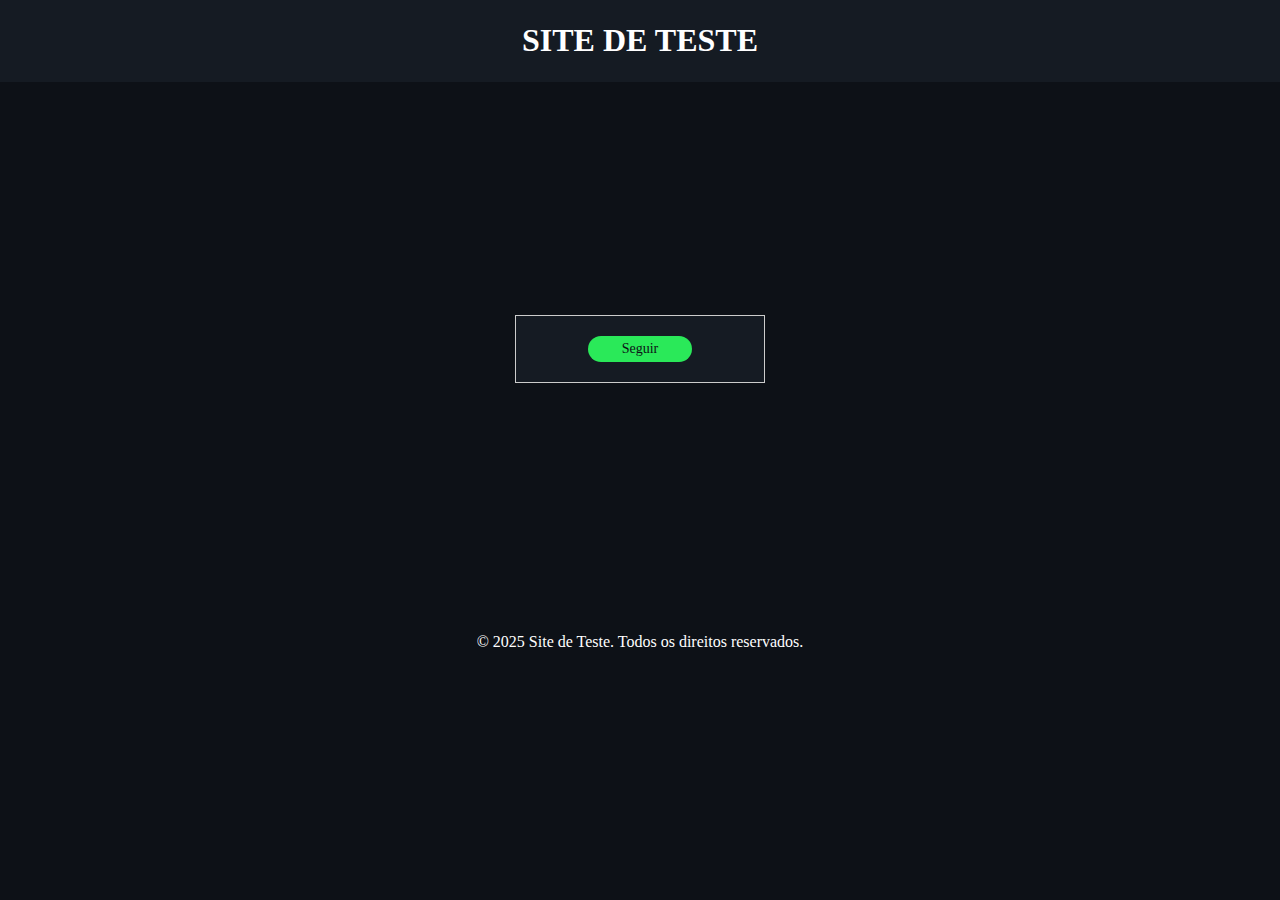
<file: P1 - Práticas HTML & CSS/P1/index.html>
<!DOCTYPE html>
<html lang="pt-br">
<head>
    <meta charset="UTF-8">
    <meta name="viewport" content="width=device-width, initial-scale=1.0">
    <meta name="description" content="Descrição do Site">
    <meta name="keywords" content="HTML, CSS">
    <meta name="author" content="Lucas Gabriel">
    <link rel="stylesheet" href="style.css">
    <title>Prática N1</title>
</head>
<body>
    <header>
        <div class="div-escopo">
            <h1>SITE DE TESTE</h1>
        </div>
    </header>
    <main>
        <section>
            <fieldset>
                <a href="login.html" class="btn">Seguir</a>
            </fieldset>
        </section>
    </main>
    <footer>
        <p>&copy; 2025 Site de Teste. Todos os direitos reservados.</p>
    </footer>
</body>
</html>
</file>
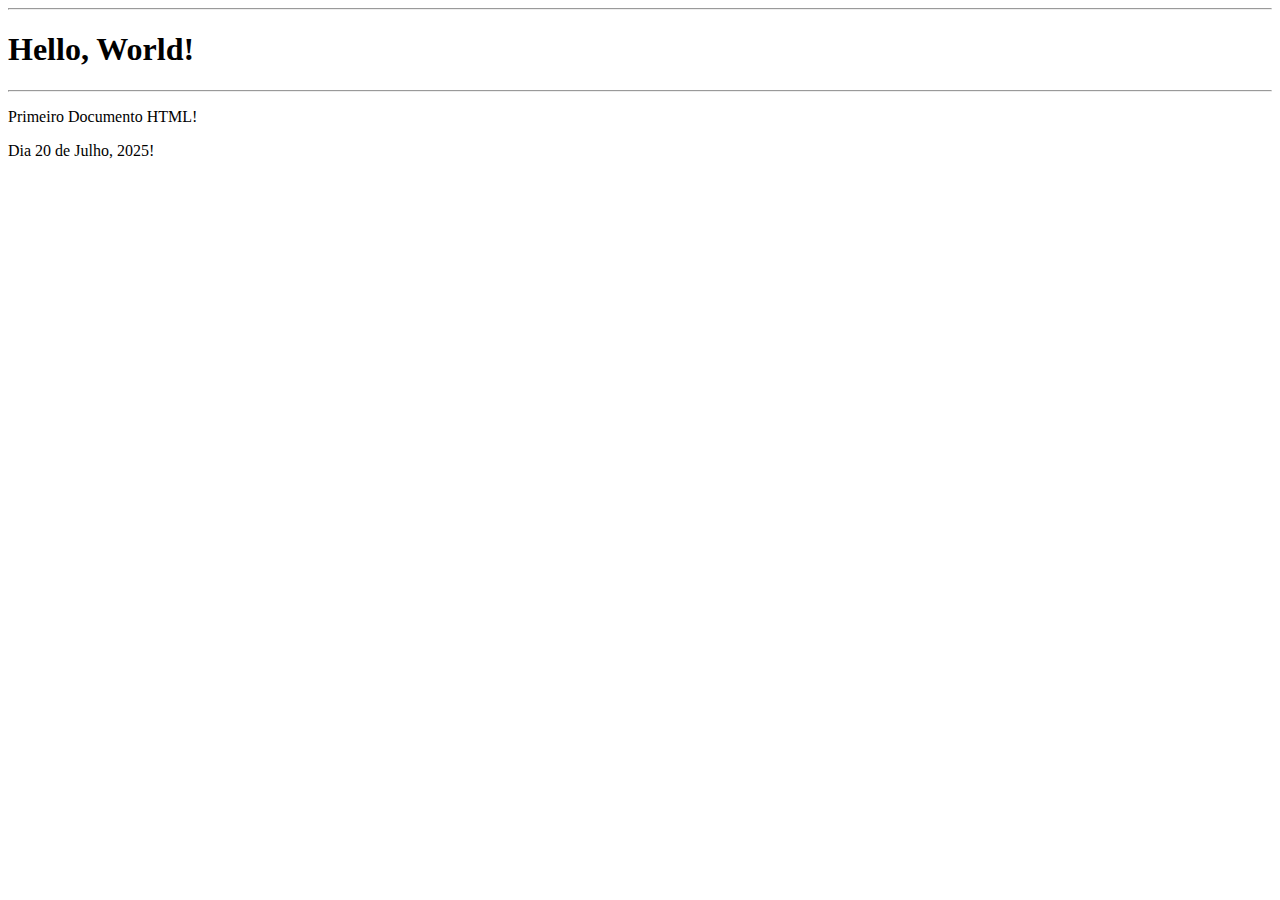
<file: P1 - Práticas HTML/P1/index.html>
<!DOCTYPE html>
<html lang="pt-br">
<head>
    <meta charset="UTF-8">
    <meta name="viewport" content="width=device-width, initial-scale=1.0">
    <title>Prática N1</title>
</head>
<body>
    <hr>
    <h1>Hello, World!</h1>
    <hr>
    <p>Primeiro Documento HTML!</p>
    <p>Dia 20 de Julho, 2025!</p>
</body>
</html>
</file>
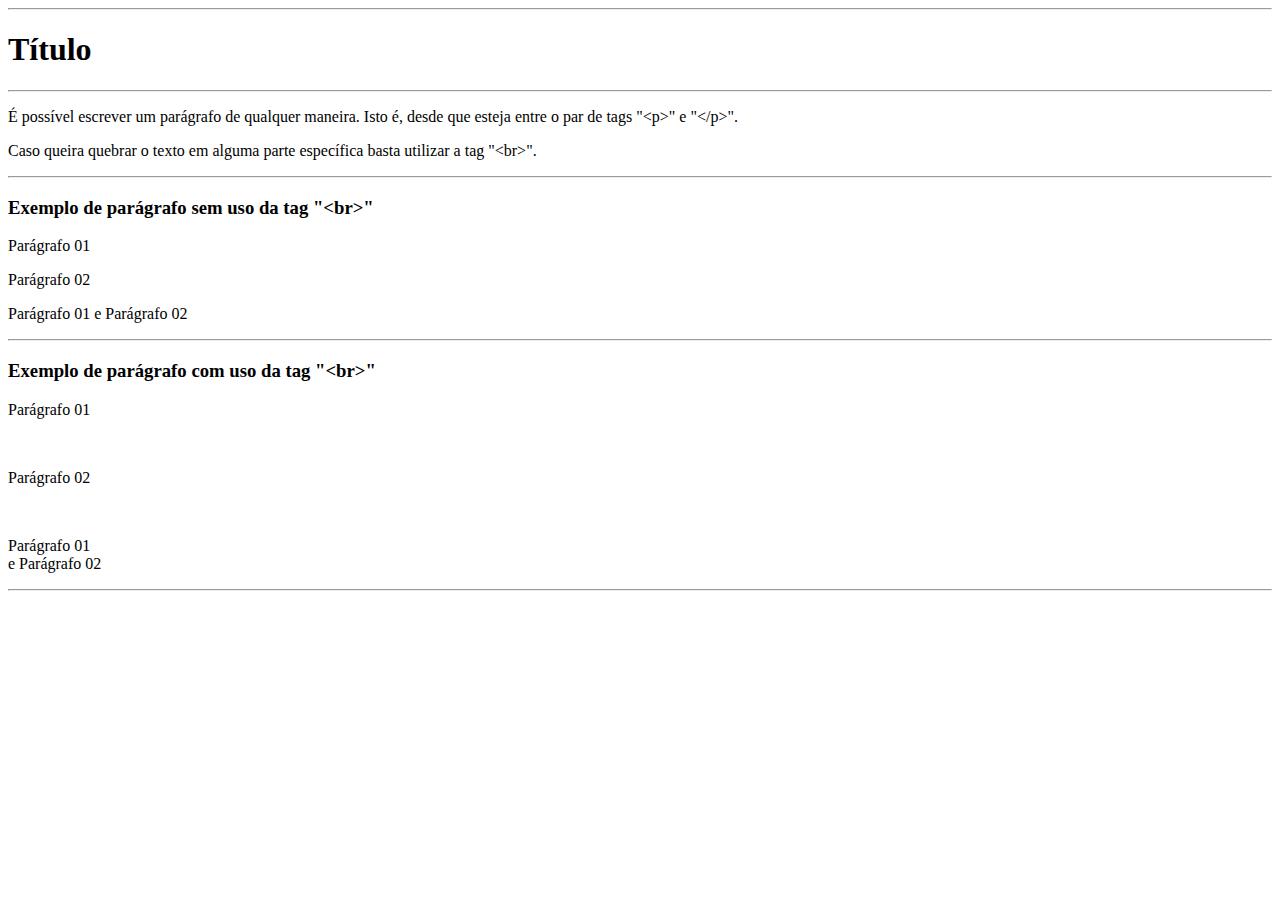
<file: P1 - Práticas HTML/P2/index.html>
<!DOCTYPE html>
<html lang="pt-br">
<head>
    <meta charset="UTF-8">
    <meta name="viewport" content="width=device-width, initial-scale=1.0">
    <title>Prática N2</title>
</head>
<body>
    <hr>
    <h1>Título</h1>
    <hr>
    <p>
        É possível escrever um parágrafo de qualquer maneira. Isto é, desde que esteja entre o par de tags "&lt;p&gt;" e "&lt;/p&gt;".
    </p>
    <p>
        Caso queira quebrar o texto em alguma parte específica
        basta utilizar a tag "&lt;br&gt;".
    </p>
    <hr>
    <h3>Exemplo de parágrafo sem uso da tag "&lt;br&gt;"</h3>
    <p>
        Parágrafo 01
    </p>
    <p>
        Parágrafo 02
    </p>
    <p>
        Parágrafo 01 e Parágrafo 02
    </p>
    <hr>
    <h3>Exemplo de parágrafo com uso da tag "&lt;br&gt;"</h3>
    <p>
        Parágrafo 01
    </p>
    <br>
    <p>
        Parágrafo 02
    </p>
    <br>
    <p>
        Parágrafo 01 <br>e Parágrafo 02
    </p>
    <hr>
</body>
</html>
</file>
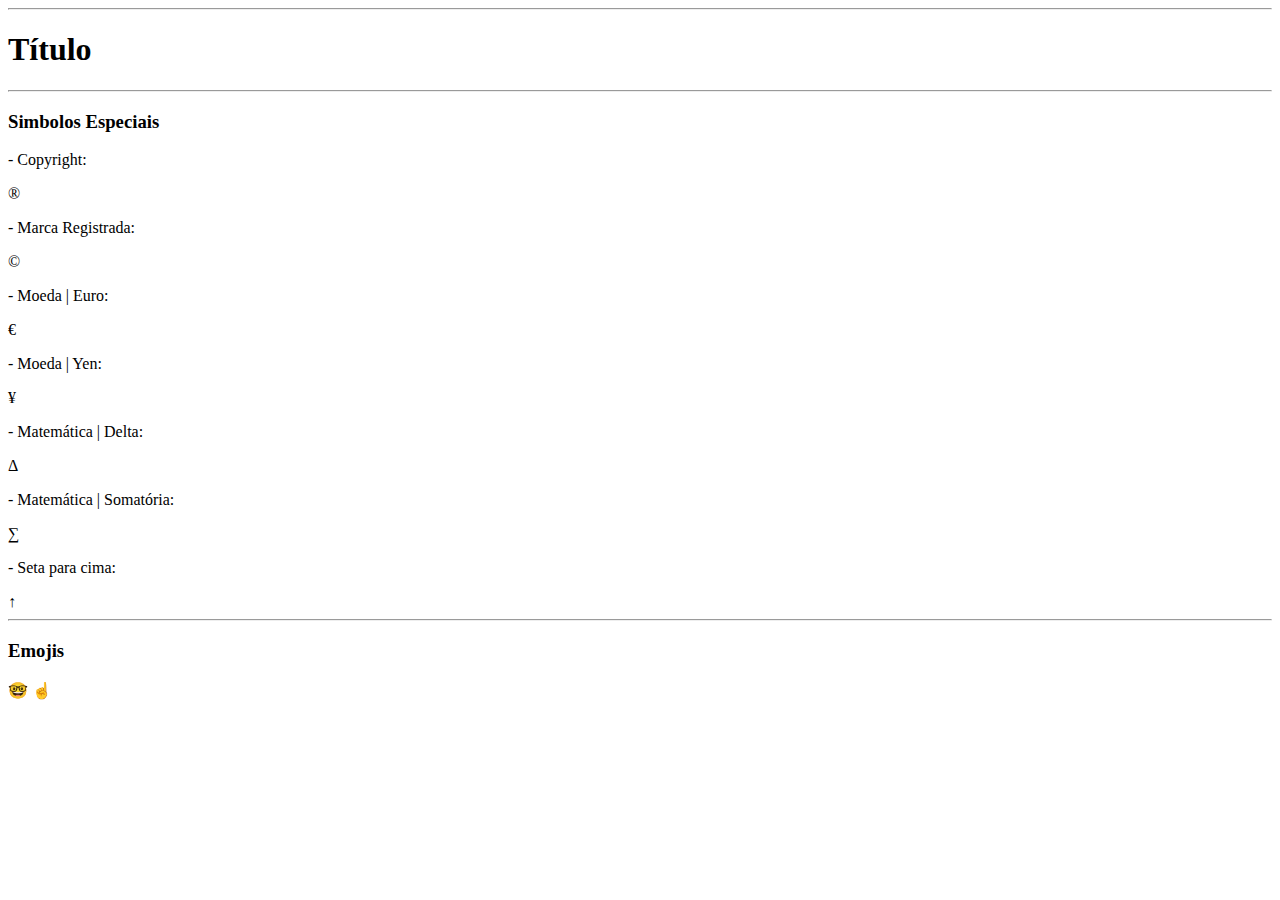
<file: P1 - Práticas HTML/P3/index.html>
<!DOCTYPE html>
<html lang="pt-br">
<head>
    <meta charset="UTF-8">
    <meta name="viewport" content="width=device-width, initial-scale=1.0">
    <title>Prática N3</title>
</head>
<body>
    <hr>
    <h1>
        Título
    </h1>
    <hr>

    <h3>Simbolos Especiais</h3>
    <p>
        - Copyright:
    </p>
    &reg;

    <p>
        - Marca Registrada:
    </p>
    &copy;

    <p>
        - Moeda | Euro:
    </p>
    &euro;

    <p>
        - Moeda | Yen:
    </p>
    &yen;

    <p>
        - Matemática | Delta:
    </p>
    &Delta;

    <p>
        - Matemática | Somatória:
    </p>
    &sum;

    <p>
        - Seta para cima:
    </p>
    &uparrow;
    <hr>

    <h3>Emojis</h3>
    <p>
        &#x1F913; &#x261D;&#xFE0F;
    </p>
</body>
</html>
</file>
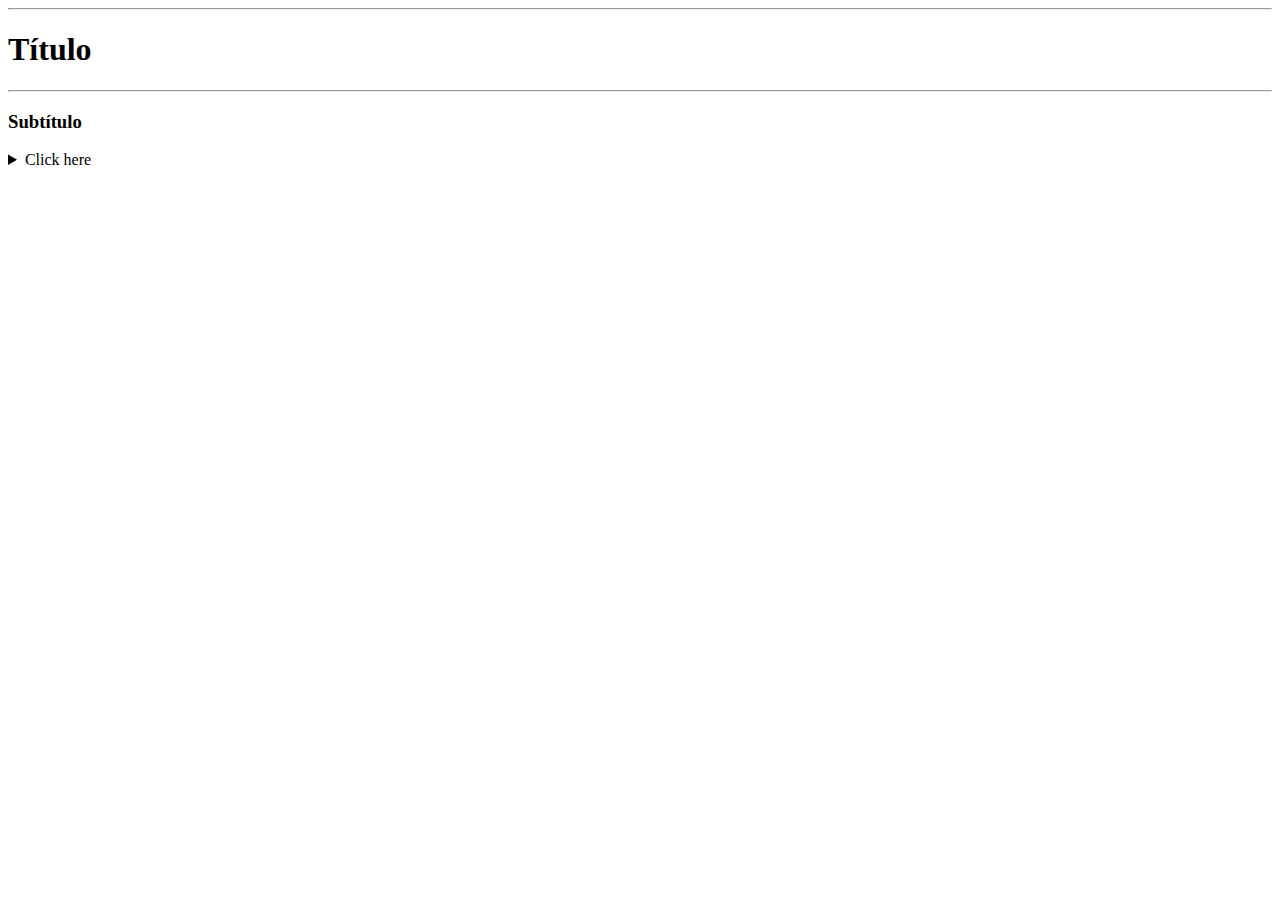
<file: P1 - Práticas HTML/P4/index.html>
<!DOCTYPE html>
<html lang="pt-br">
    <head>
        <meta charset="UTF-8">
        <meta name="viewport" content="width=device-width, initial-scale=1.0">
        <title>Prática N4</title>
    </head>
    <body>
        <hr>
        <h1>Título</h1>
        <hr>
        
        <h3>Subtítulo</h3>
        <details>
            <summary>Click here</summary>
            <p>
                Teste do "&lt;details&gt;"
            </p>
        </details>
    </body>
</html>
</file>
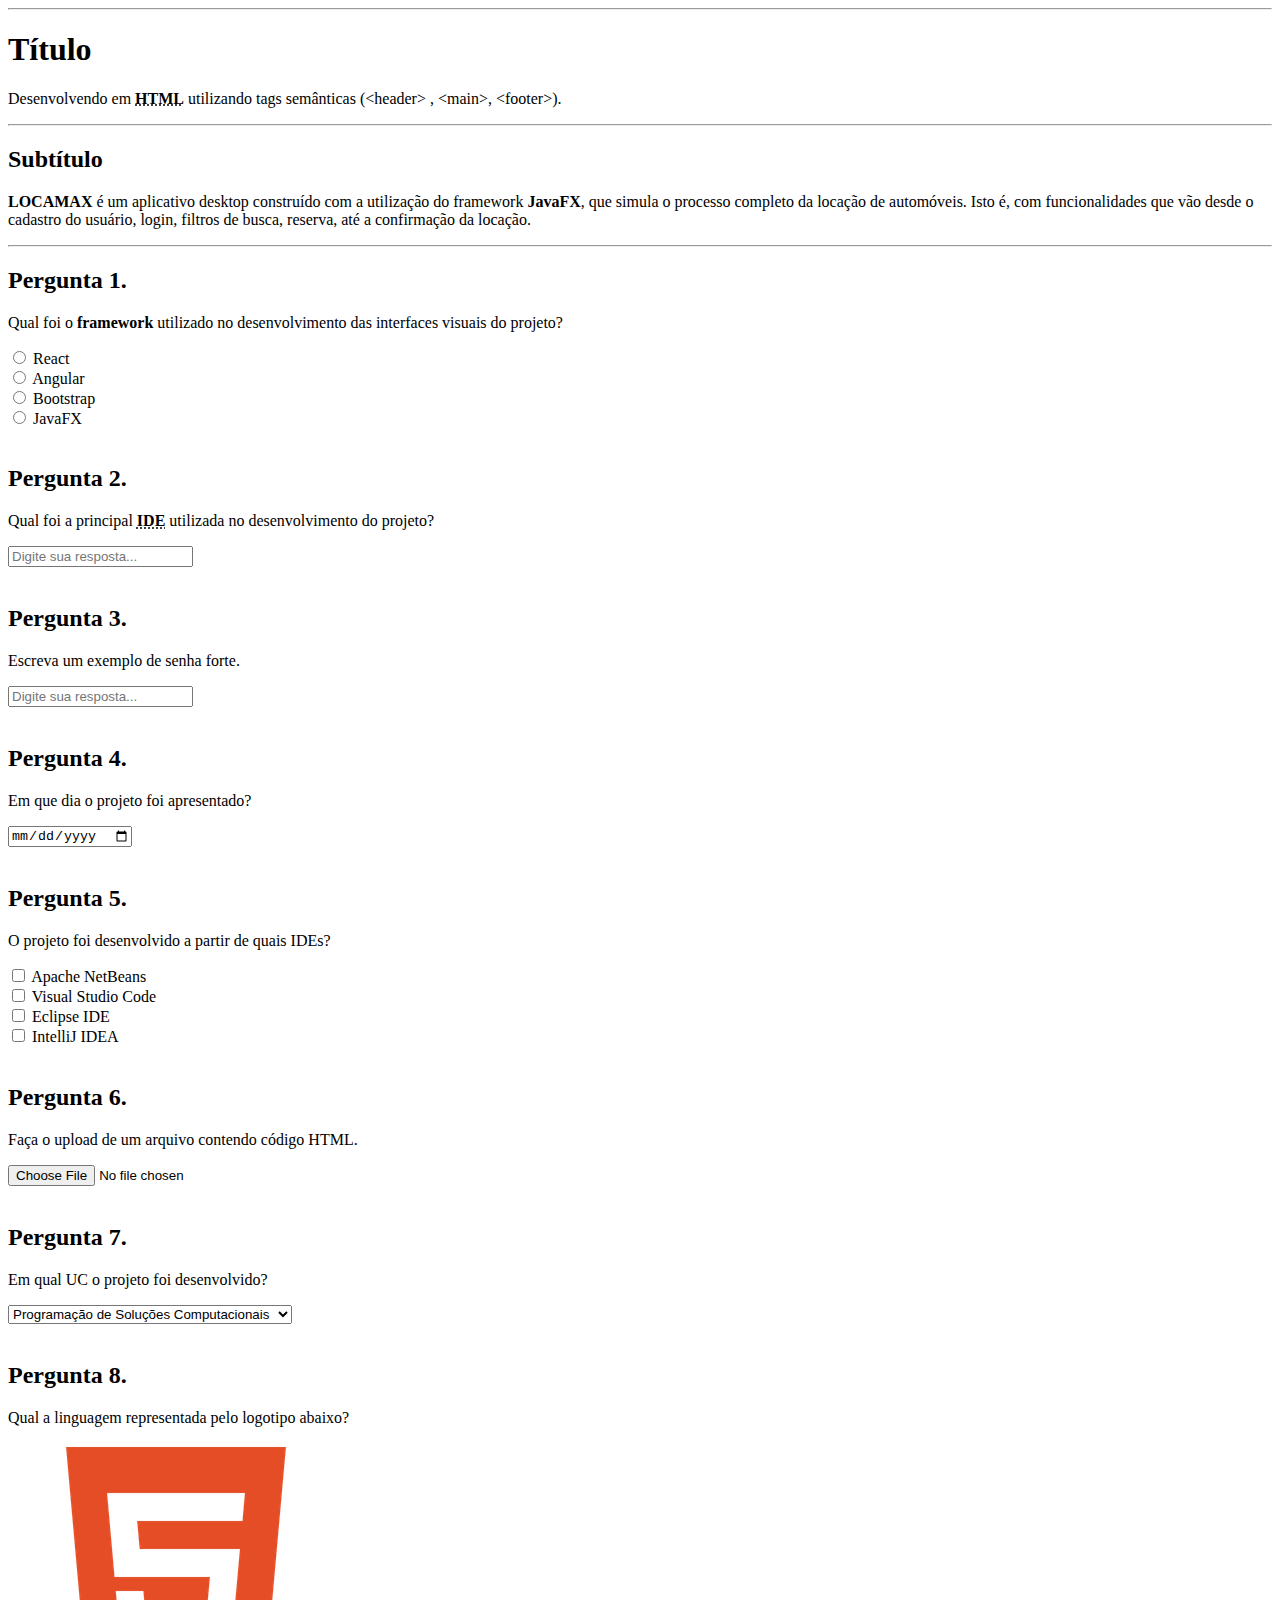
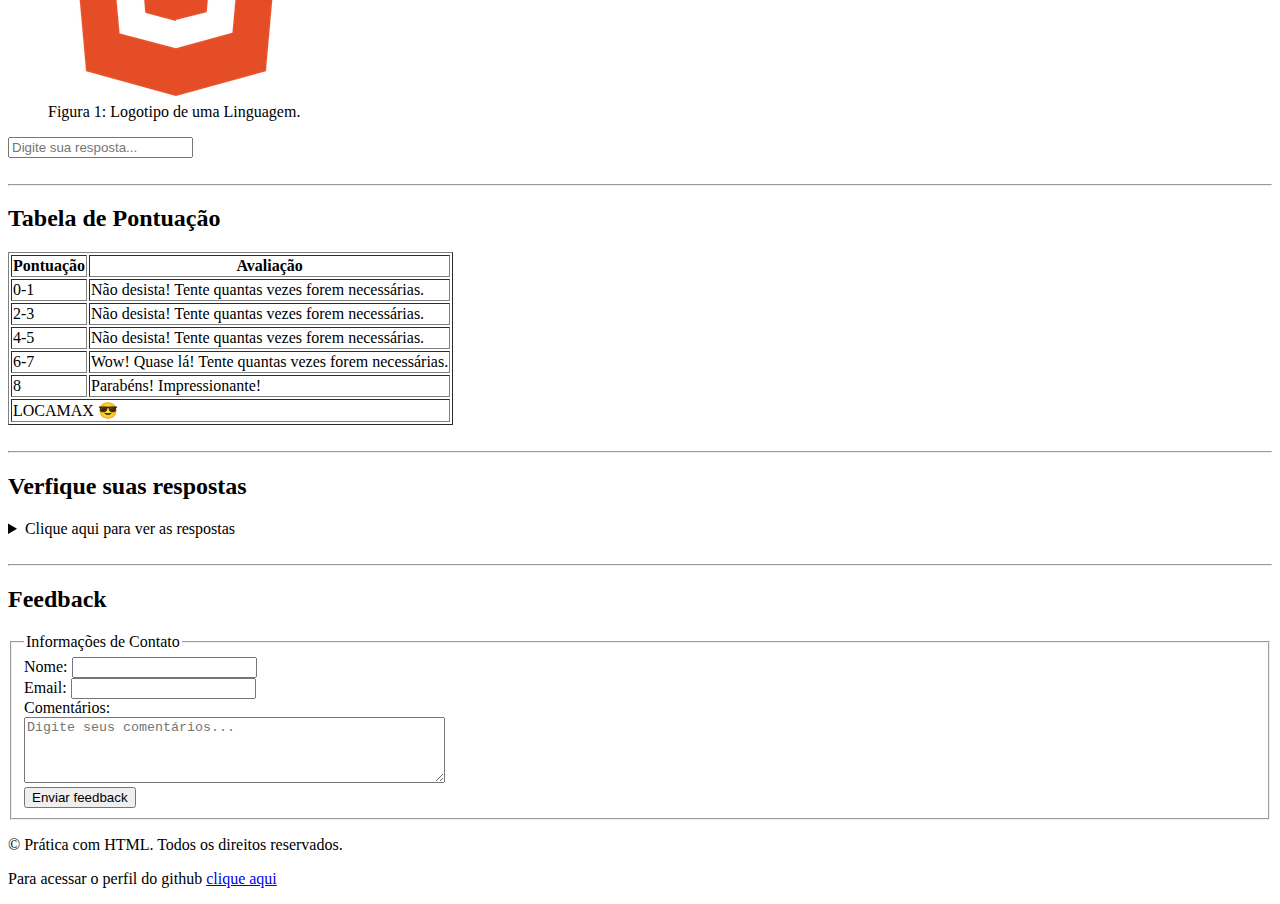
<file: P1 - Práticas HTML/P5/index.html>
<!DOCTYPE html>
<html lang="pt-br">
    <head>
        <meta charset="UTF-8">
        <meta name="viewport" content="width=device-width, initial-scale=1.0">
        <title>Prática N5</title>
    </head>
    <body>
        <header>
            <hr>
            <h1>Título</h1>
            <p>Desenvolvendo em <abbr title="HyperText Markup Language"><strong>HTML</strong></abbr> utilizando tags semânticas (&lt;header&gt; , &lt;main&gt;, &lt;footer&gt;).</p>
            <hr>
        </header>
        <main>
            <section>
                <h2>Subtítulo</h2>
                <p>
                    <strong>LOCAMAX</strong> é um aplicativo desktop construído com a utilização do framework <strong>JavaFX</strong>,
                    que simula o processo completo da locação de automóveis. Isto é, com
                    funcionalidades que vão desde o cadastro do usuário, login, filtros de busca, reserva, até a confirmação da locação.
                </p>
            </section>
            <hr>
            <!--Pergunta Número 01-->
            <section>
               <h2>Pergunta 1.</h2>
               <p>
                Qual foi o <strong>framework</strong> utilizado no desenvolvimento das interfaces visuais do projeto?
               </p>
               <form>
                    <input type="radio" value ="React" id="p1a" name="perguntaN1">
                    <label for="p1a">React</label>
                    <br>
                    <input type="radio" value ="Angular" id="p1b" name="perguntaN1">
                    <label for="p1b">Angular</label>
                    <br>
                    <input type="radio" value ="Bootstrap" id="p1c" name="perguntaN1">
                    <label for="p1c">Bootstrap</label>
                    <br>
                    <input type="radio" value ="JavaFX" id="p1d" name="perguntaN1">
                    <label for="p1d">JavaFX</label>
               </form>
            </section>
            <br>
            <!--Pergunta Número 02-->
            <section>
                <h2>Pergunta 2.</h2>
                <p>
                    Qual foi a principal <abbr title="Integrated Development Environment"><strong>IDE</strong></abbr> utilizada no desenvolvimento do projeto?
                </p>
                <form>
                    <input type="text" id="p2" name="perguntaN2" placeholder="Digite sua resposta...">
                </form>
            </section>
            <br>
            <!--Pergunta Número 03-->
            <section>
                <h2>Pergunta 3.</h2>
                <p>
                    Escreva um exemplo de senha forte.
                </p>
                <form>
                    <input type="password" id="p3" name="perguntaN3" placeholder="Digite sua resposta...">
                </form>
            </section>
            <br>
            <!--Pergunta Número 04-->
            <section>
                <h2>Pergunta 4.</h2>
                <p>
                    Em que dia o projeto foi apresentado?
                </p>
                <form>
                    <input type="date" id="p4" name="perguntaN4">
                </form>
            </section>
            <br>
            <!--Pergunta Número 05-->
            <section>
                <h2>Pergunta 5.</h2>
                <p>
                   O projeto foi desenvolvido a partir de quais IDEs?
                </p>
                <form>
                    <input type="checkbox" id="p5a" name="perguntaN5" value="Apache NetBeans">
                    <label for="p5a">Apache NetBeans</label>
                    <br>
                    <input type="checkbox" id="p5b" name="perguntaN5" value="Visual Studio Code">
                    <label for="p5b">Visual Studio Code</label>
                    <br>
                    <input type="checkbox" id="p5c" name="perguntaN5" value="Eclipse IDE">
                    <label for="p5c">Eclipse IDE</label>
                    <br>
                    <input type="checkbox" id="p5d" name="perguntaN5" value="IntelliJ IDEA">
                    <label for="p5d">IntelliJ IDEA</label>
                </form>
            </section>
            <br>
            <!--Pergunta Número 06-->
            <section>
                <h2>Pergunta 6.</h2>
                <p>
                    Faça o upload de um arquivo contendo código HTML.
                </p>
                <form>
                    <input type="file" id="p6" name="perguntaN6">
                </form>
            </section>
            <br>
            <!--Pergunta Número 07-->
            <section>
                <h2>Pergunta 7.</h2>
                <p>
                    Em qual UC o projeto foi desenvolvido?
                </p>
                <form>
                   <select name="perguntaN7" id="p7">
                    <option value="PSC">Programação de Soluções Computacionais</option>

                    <option value="MS">Modelagem de Software</option>

                    <option value="ACC">Ambientes Computacionais e Conectividade</option>

                    <option value="SCS">Sistemas Computacionais e Segurança</option>
                   </select> 
                </form>
            </section>
            <br>
            <!--Pergunta Número 08-->
            <section>
                <h2>Pergunta 8.</h2>
                <p>
                    Qual a linguagem representada pelo logotipo abaixo?
                </p>
                <figure>
                    <img src="./assets/logoHTML.png" alt="Logotipo de uma Linguagem">
                    <figcaption>Figura 1: Logotipo de uma Linguagem.</figcaption>
                </figure>
                <form>
                    <input type="text" id="p8" name="perguntaN8" placeholder="Digite sua resposta...">
                </form>
            </section>
            <br>
            <hr>
            <!--Tabela de Pontuação-->
            <section>
                <h2>Tabela de Pontuação</h2>
                <table border="1">
                    <thead>
                        <tr>
                            <th>Pontuação</th>
                            <th>Avaliação</th>
                        </tr>
                    </thead>
                    <tbody>
                        <tr>
                            <td>0-1</td>
                            <td>Não desista! Tente quantas vezes forem necessárias.</td>
                        </tr>
                        <tr>
                            <td>2-3</td>
                            <td>Não desista! Tente quantas vezes forem necessárias.</td>
                        </tr>
                        <tr>
                            <td>4-5</td>
                            <td>Não desista! Tente quantas vezes forem necessárias.</td>
                        </tr>
                        <tr>
                            <td>6-7</td>
                            <td>Wow! Quase lá! Tente quantas vezes forem necessárias.</td>
                        </tr>
                        <tr>
                            <td>8</td>
                            <td>Parabéns! Impressionante!</td>
                        </tr>
                    </tbody>
                    <tfoot>
                        <tr>
                            <td colspan="2">LOCAMAX 😎</td>
                        </tr>
                    </tfoot>
                </table>
            </section>
            <br>
            <hr>
            <!--Verifique suas respostas-->
            <section>
                <h2>Verfique suas respostas</h2>
                <details>
                    <summary>Clique aqui para ver as respostas</summary>
                <ol>
                    <li>JavaFX</li>
                    <li>Apache NetBeans</li>
                    <li>@bCd&F5_</li>
                    <li>26/06/2025</li>
                    <li>Apache NetBeans e Visual Studio Code</li>
                    <li>index.html</li>
                    <li>Programação de Soluções Computacionais</li>
                    <li>HTML</li>
                </ol>
                </details>
            </section>
            <br>
            <hr>
            <!--Formulário-->
            <section>
                <h2>Feedback</h2>
                <form>
                    <fieldset>
                        <legend>Informações de Contato</legend>
                        <label for="name">Nome:</label>
                        <input type="text" id="name" name="name">
                        <br>
                        <label for="email">Email:</label>
                        <input type="email" id="email" name="email">
                        <br>
                        <label for="comentarios">Comentários:</label>
                        <br>
                        <textarea name="comentarios" id="comentarios" rows="4" cols="50" placeholder="Digite seus comentários..."></textarea>
                        <br>
                        <button onclick="alert('Feedback Enviado.')">Enviar feedback</button>
                    </fieldset>
                </form>
            </section>
        </main>
        <footer>
            <p>&copy; Prática com HTML. Todos os direitos reservados.</p>
            <p>Para acessar o perfil do github <a href="https://github.com/LuuGab" target="_blank">clique aqui</a></p>
        </footer>
    </body>
</html>
</file>
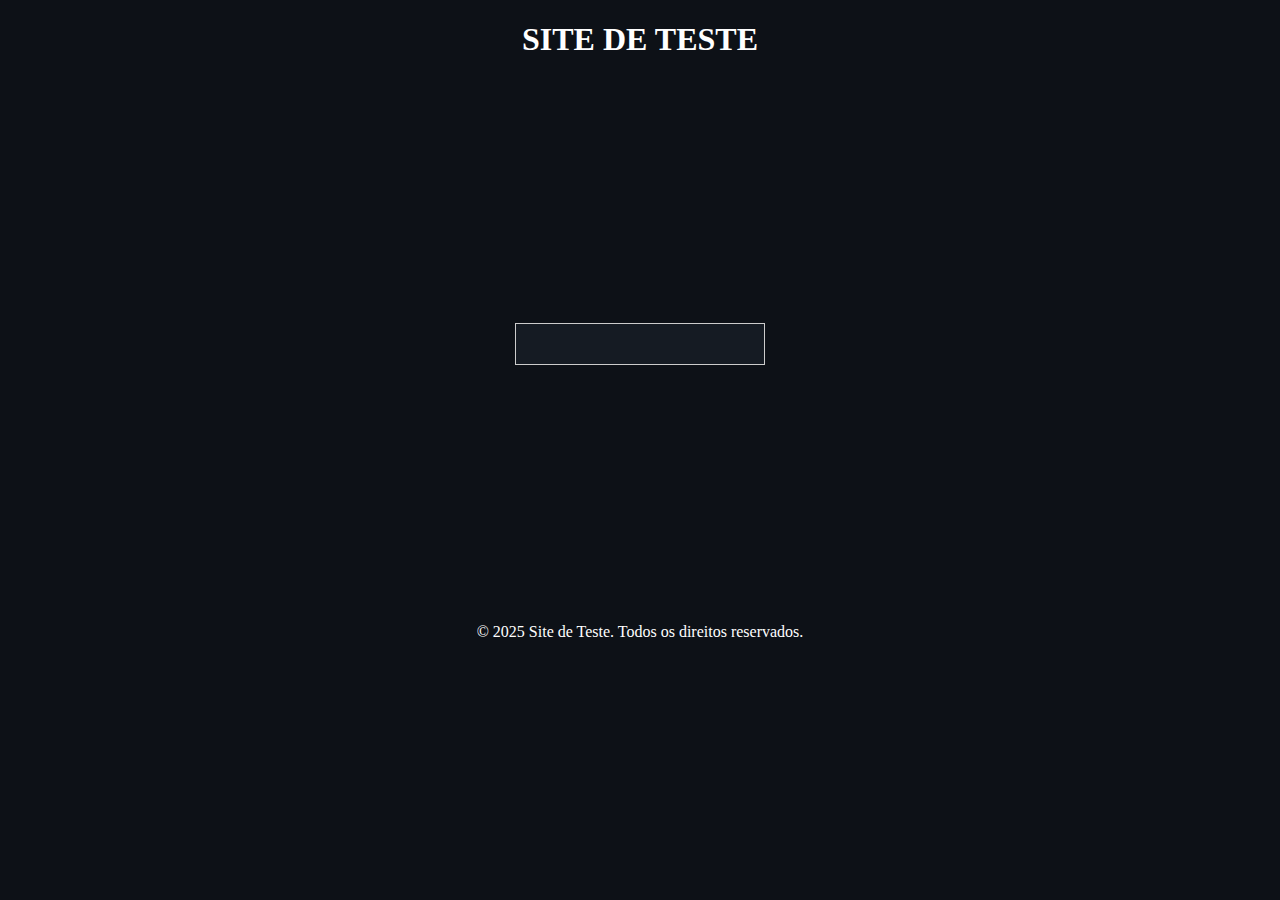
<file: P2 - Práticas HTML & CSS/P1/index.html>
<!DOCTYPE html>
<html lang="pt-br">
<head>
    <meta charset="UTF-8">
    <meta name="viewport" content="width=device-width, initial-scale=1.0">
    <meta name="description" content="Descrição do Site">
    <meta name="keywords" content="HTML, CSS">
    <meta name="author" content="Lucas Gabriel">
    <link rel="stylesheet" href="style.css">
    <title>Prática N7</title>
</head>
<body>
    <header>
        <h1>SITE DE TESTE</h1>
    </header>
    <main>
        <section>
            <fieldset>
                
            </fieldset>
        </section>
    </main>
    <footer>
        <p>&copy; 2025 Site de Teste. Todos os direitos reservados.</p>
    </footer>
</body>
</html>
</file>
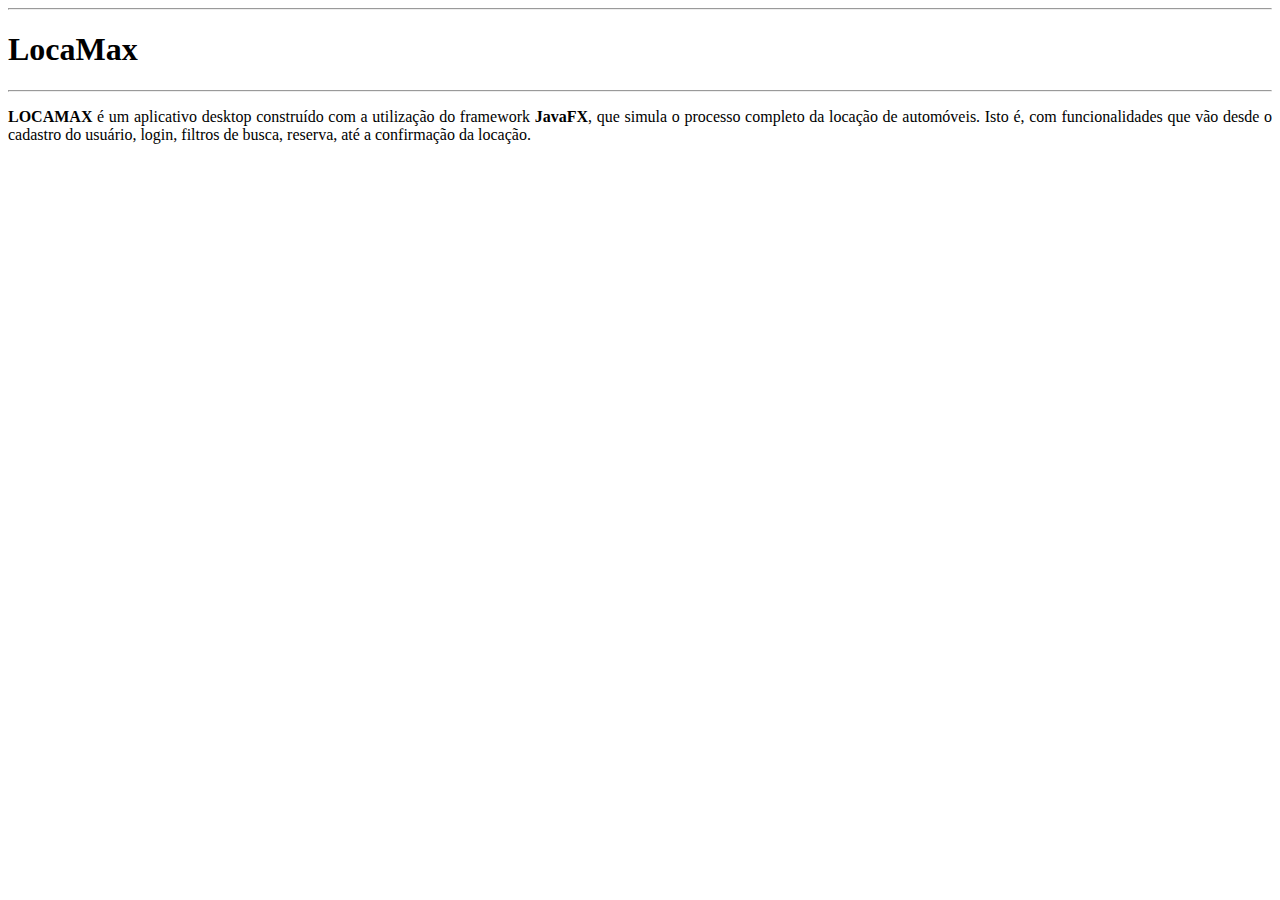
<file: P2 - Práticas HTML & CSS/P6/index.html>
<!DOCTYPE html>
<html lang="pt-br">
<head>
    <meta charset="UTF-8">
    <meta name="viewport" content="width=device-width, initial-scale=1.0">
    <title>LocaMax</title>
</head>
<body>
    <header>
        <hr>
        <h1>LocaMax</h1>
        <hr>
        <p align="justify">

        </p>
    </header>
    <main>
        <section>
                <p align="justify">
                    <strong>LOCAMAX</strong> é um aplicativo desktop construído com a utilização do framework <strong>JavaFX</strong>,
                    que simula o processo completo da locação de automóveis. Isto é, com
                    funcionalidades que vão desde o cadastro do usuário, login, filtros de busca, reserva, até a confirmação da locação.
                </p>
        </section>
    </main>
    <footer>

    </footer>

</body>
</html>
</file>
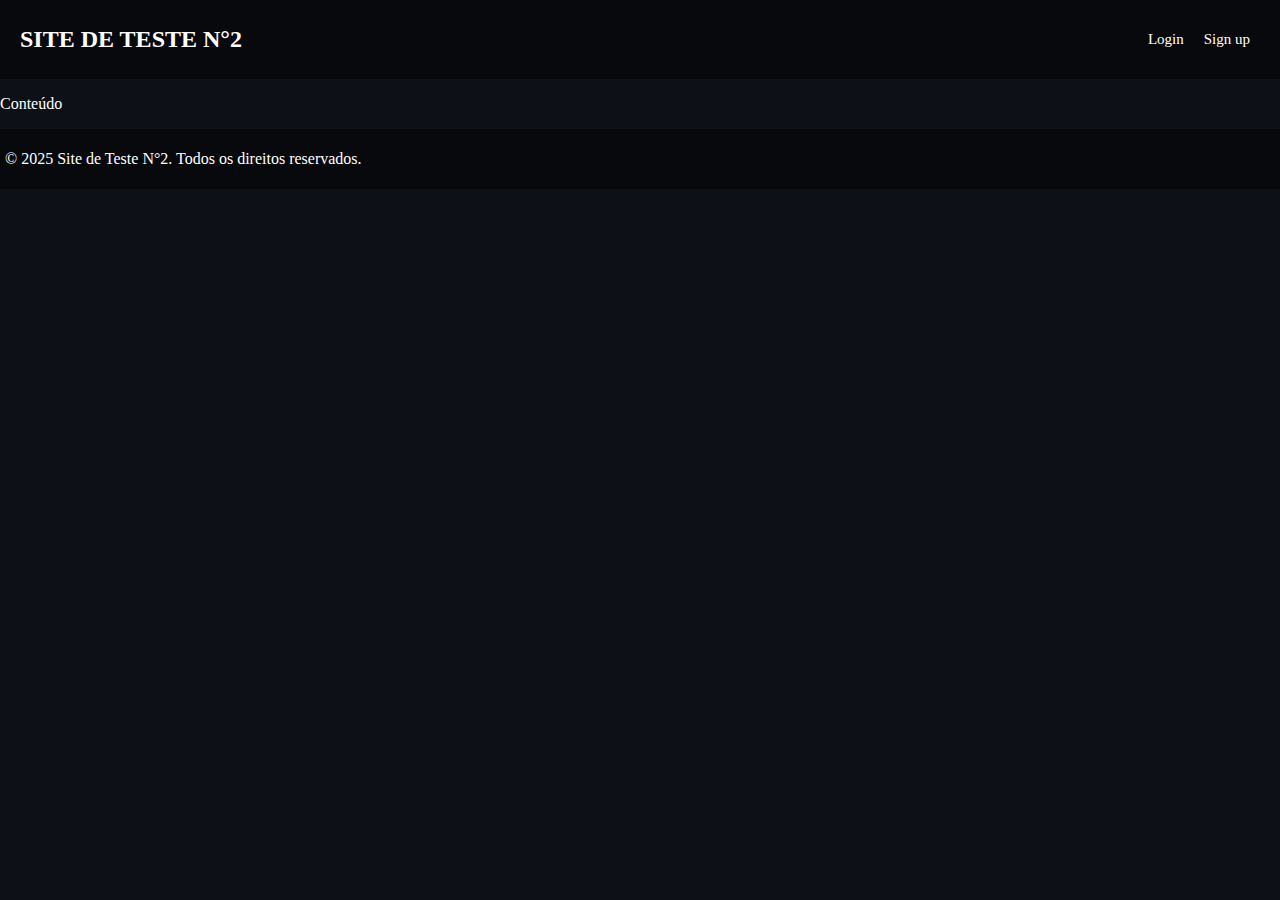
<file: P1 - Práticas HTML & CSS/P2/paginas/index.html>
<!DOCTYPE html>
<html lang="pt-br">
<head>
    <meta charset="UTF-8">
    <meta name="viewport" content="width=device-width, initial-scale=1.0">
    <meta name="description" content="Descrição do Site">
    <meta name="keywords" content="HTML, CSS">
    <meta name="author" content="Lucas Gabriel">
    <link rel="stylesheet" href="../estilizacao/style.css">
    <title>Prática N2 - Index</title>
</head>
<body>
    <header class="header-escopo">
        <div class="div-escopo">
            <h1>SITE DE TESTE N°2</h1>
        </div>
        <nav>
            <ul class="nav-ul">
                <li class="nav-li"><a href="../login/login.html">Login</a></li>
                <li class="nav-li"><a href="../login/cadastro.html">Sign up</a></li>
            </ul>
        </nav>
    </header>
    <main>
        <section>
            <div>
                <p>Conteúdo</p>
            </div>
        </section>
    </main>
    <footer class="footer-escopo">
        <p>&copy; 2025 Site de Teste N°2. Todos os direitos reservados.</p>
    </footer>
</body>
</html>
</file>
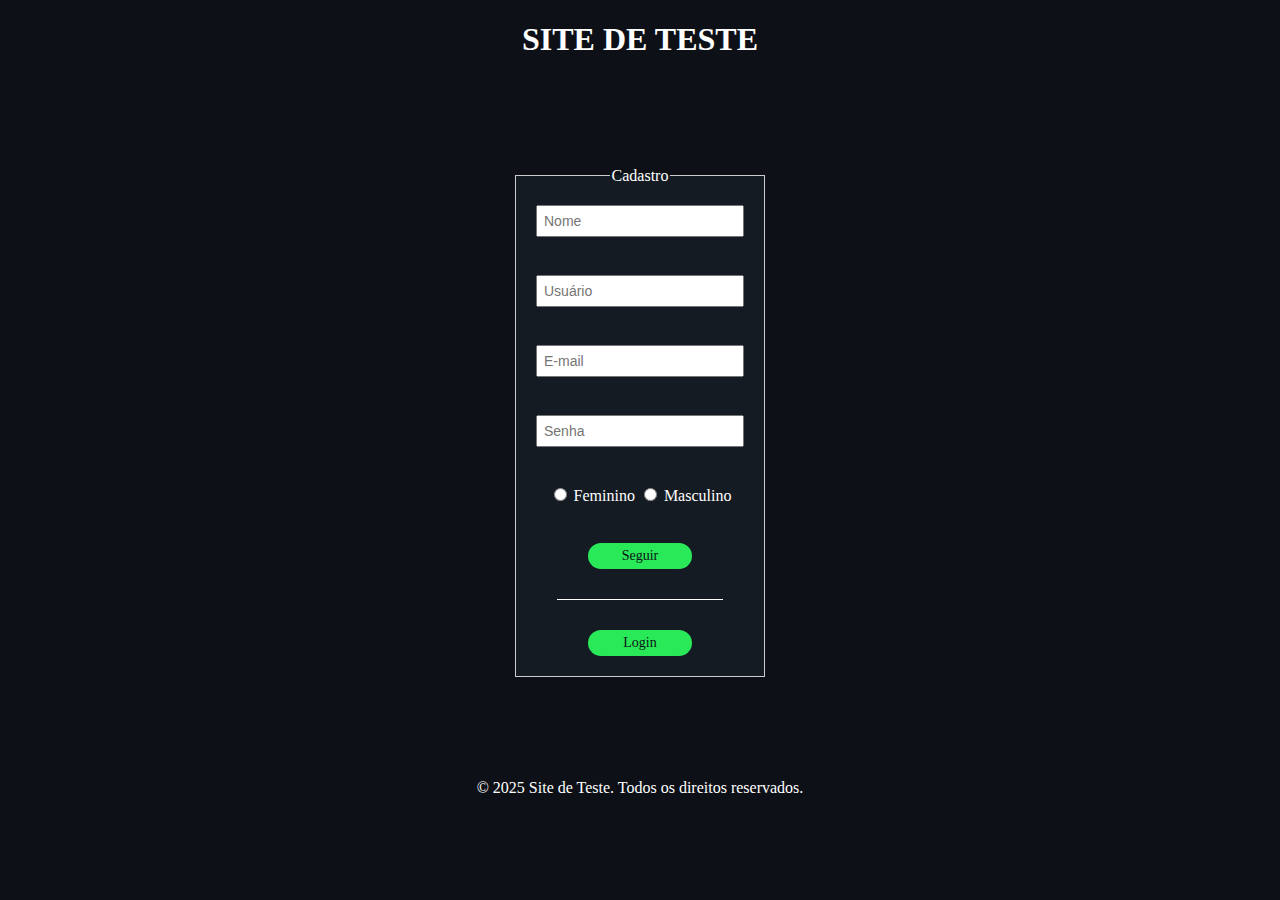
<file: P1 - Práticas HTML & CSS/P1/cadastro.html>
<!DOCTYPE html>
<html lang="pt-br">
<head>
    <meta charset="UTF-8">
    <meta name="viewport" content="width=device-width, initial-scale=1.0">
    <meta name="description" content="Descrição do Site">
    <meta name="keywords" content="HTML, CSS">
    <meta name="author" content="Lucas Gabriel">
    <link rel="stylesheet" href="style.css">
    <title>Prática N1</title>
</head>
<body>
    <header>
        <div>
            <h1>SITE DE TESTE</h1>
        </div>
    </header>
    <main>
        <div>
            <fieldset>
                <legend align="center">Cadastro</legend>
                <input type="text" id="idnome" name="nome" placeholder="Nome"><br>
                <input type="text" id="idusuario" name="usuario" placeholder="Usuário"><br>
                <input type="email" id="idemail" name="email" placeholder="E-mail"><br>
                <input type="password" id="idsenha" name="senha" placeholder="Senha"><br>
                <div>
                    <input type="radio" value="feminino" id="idfeminino" name="sexo">
                    <label for="idfeminino">Feminino</label>
                    <input type="radio" value="masculino" id="idmasculino" name="sexo">
                    <label for="idmasculino">Masculino</label>
                </div>
                <br>
                <a href="login.html" class="btn">Seguir</a>
                <hr class="hr-separador">
                <a href="login.html" class="btn">Login</a>
            </fieldset>
        </div>
    </main>
    <footer>
        <p>&copy; 2025 Site de Teste. Todos os direitos reservados.</p>
    </footer>
</body>
</html>
</file>
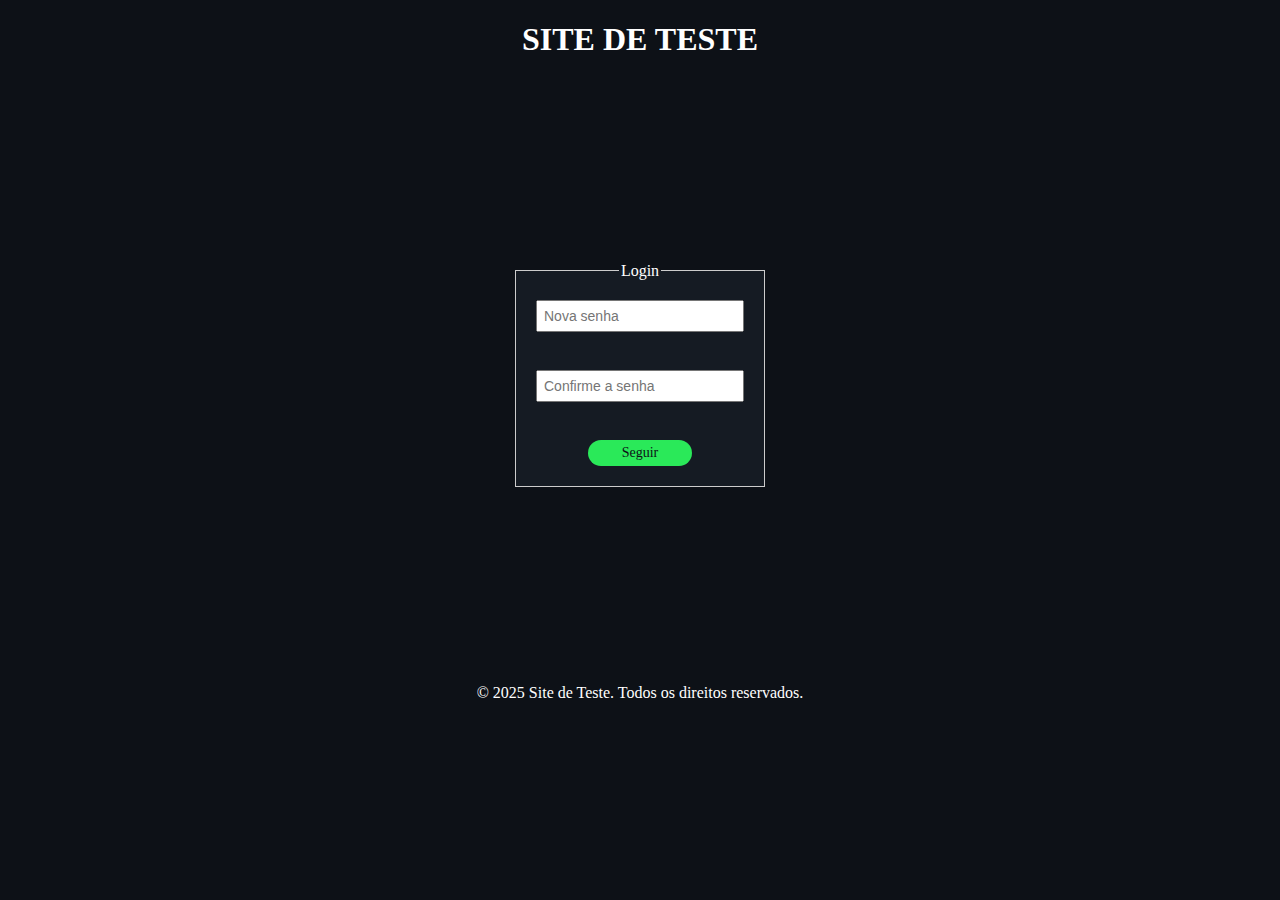
<file: P1 - Práticas HTML & CSS/P1/forgotpassword.html>
<!DOCTYPE html>
<html lang="pt-br">
<head>
    <meta charset="UTF-8">
    <meta name="viewport" content="width=device-width, initial-scale=1.0">
    <meta name="description" content="Descrição do Site">
    <meta name="keywords" content="HTML, CSS">
    <meta name="author" content="Lucas Gabriel">
    <link rel="stylesheet" href="style.css">
    <title>Prática N1</title>
</head>
<body>
    <header>
        <div>
            <h1>SITE DE TESTE</h1>
        </div>
    </header>
    <main>
        <div>
            <fieldset>
                <legend align="center">Login</legend>
                <input type="password" id="idnovasenha" name="novasenha" placeholder="Nova senha"><br>
                <input type="password" id="idconfirmsenha" name="confirmsenha" placeholder="Confirme a senha"><br>
                <a href="login.html" class="btn">Seguir</a>
            </fieldset>
        </div>
    </main>
    <footer>
        <p>&copy; 2025 Site de Teste. Todos os direitos reservados.</p>
    </footer>
</body>
</html>
</file>
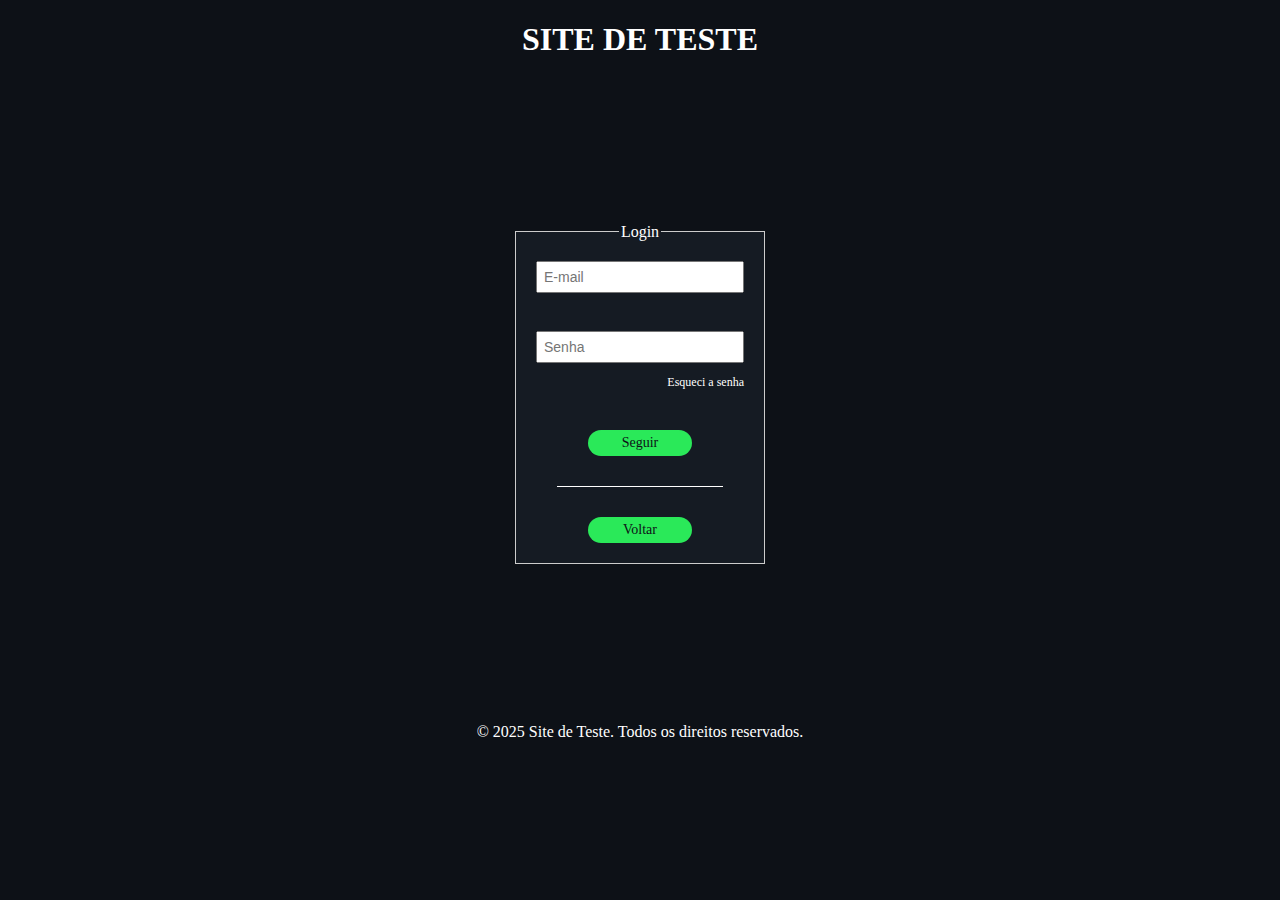
<file: P1 - Práticas HTML & CSS/P1/login.html>
<!DOCTYPE html>
<html lang="pt-br">
<head>
    <meta charset="UTF-8">
    <meta name="viewport" content="width=device-width, initial-scale=1.0">
    <meta name="description" content="Descrição do Site">
    <meta name="keywords" content="HTML, CSS">
    <meta name="author" content="Lucas Gabriel">
    <link rel="stylesheet" href="style.css">
    <title>Prática N1</title>
</head>
<body>
    <header>
        <div>
            <h1>SITE DE TESTE</h1>
        </div>
    </header>
    <main>
        <div>
            <fieldset>
                <legend align="center">Login</legend>
                <input type="email" id="idemail" name="email" placeholder="E-mail"><br>
                <input type="password" id="idsenha" name="senha" placeholder="Senha">
                <a href="forgotpassword.html" class="forgot-senha">Esqueci a senha</a>
                <br>
                <a href="index.html" class="btn">Seguir</a>
                <hr class="hr-separador">
                <a href="cadastro.html" class="btn">Voltar</a>
            </fieldset>
        </div>
    </main>
    <footer>
        <p>&copy; 2025 Site de Teste. Todos os direitos reservados.</p>
    </footer>
</body>
</html>
</file>
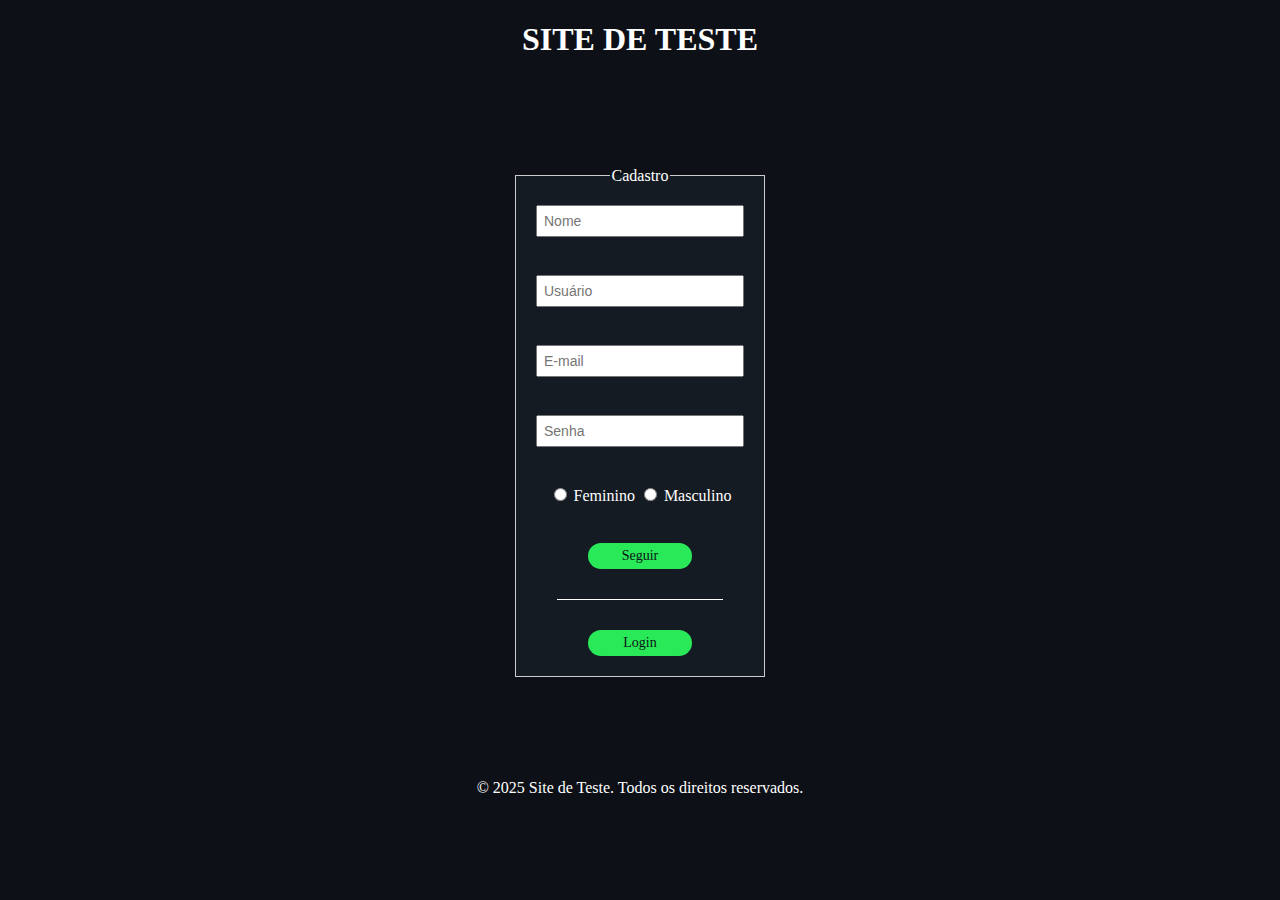
<file: P2 - Práticas HTML & CSS/P1/cadastro.html>
<!DOCTYPE html>
<html lang="pt-br">
<head>
    <meta charset="UTF-8">
    <meta name="viewport" content="width=device-width, initial-scale=1.0">
    <meta name="description" content="Descrição do Site">
    <meta name="keywords" content="HTML, CSS">
    <meta name="author" content="Lucas Gabriel">
    <link rel="stylesheet" href="style.css">
    <title>Prática N7</title>
</head>
<body>
    <header>
        <h1>SITE DE TESTE</h1>
    </header>
    <main>
        <div>
            <fieldset>
                <legend align="center">Cadastro</legend>
                <input type="text" id="idnome" name="nome" placeholder="Nome"><br>
                <input type="text" id="idusuario" name="usuario" placeholder="Usuário"><br>
                <input type="email" id="idemail" name="email" placeholder="E-mail"><br>
                <input type="password" id="idsenha" name="senha" placeholder="Senha"><br>
                    
                <div>
                    <input type="radio" value="feminino" id="idfeminino" name="sexo">
                    <label for="idfeminino">Feminino</label>
                    <input type="radio" value="masculino" id="idmasculino" name="sexo">
                    <label for="idmasculino">Masculino</label>
                </div>
                <br>
                <a href="login.html" class="btn">Seguir</a>
                <hr class="hr-separador">
                <a href="login.html" class="btn">Login</a>
            </fieldset>
        </div>
    </main>
    <footer>
        <p>&copy; 2025 Site de Teste. Todos os direitos reservados.</p>
    </footer>
</body>
</html>
</file>
<file: P1 - Práticas HTML & CSS/P1/style.css>
html {
    background-color: #0D1117;
    font-family: "Century Gothic";
    color: white;
}

body {
    margin: 0;
    padding: 0;
    height: 100vh;
    display: grid;
    justify-content: center;
    justify-items: center;
}

input[type="text"],
input[type="email"],
input[type="password"] {
    width: 100%;
    padding: 6px;
    font-size: 14px;
    box-sizing: border-box;
}

fieldset {
    background-color: #151B23;
    border-color: #151B23;
    border: 1px solid #ccc;
    padding: 20px;
    width: 250px;
    box-sizing: border-box;
    display: flex;
    flex-direction: column;
    gap: 10px;
    align-items: center;
}

.radio-group {
    display: flex;
    justify-content: center;
    gap: 20px;
    font-size: 12px;
    color: white;
}

button {
    font-family: "Century Gothic";
    width: 50%;
    padding: 5px;
    background-color:#2ae959;
    color: #0D1117;
    border: none;
    border-radius: 20px;
    font-size: 14px;
}

.btn {
    font-family: "Century Gothic";
    width: 45%;
    padding: 5px;
    background-color: #2ae959;
    color: #0D1117;
    border: none;
    border-radius: 20px;
    display: inline-block;
    text-decoration: none;
    cursor: pointer;
    text-align: center;
    font-size: 14px;
}

.forgot-senha {
    font-family: "Century Gothic";
    width: 100%;
    padding: 2px;
    color: #FFFFFF;
    display: inline-block;
    text-decoration: none;
    cursor: pointer;
    text-align: right;
    font-size: 12px;
}

.hr-separador {
  width: 80%;
  height: 1px;
  background-color: white;
  border: none;
  margin: 20px auto;
}

.div-escopo {
    width: 100vw;
    margin: 0;
    padding: 1px 0;
    text-align: center;
    background-color: #151B23;
}
</file>
<file: P2 - Práticas HTML & CSS/P1/style.css>
html {
    background-color: #0D1117;
    font-family: "Century Gothic";
    color: white;
}

body {
    margin: 0;
    padding: 0;
    height: 100vh;
    display: grid;
    justify-content: center;
    justify-items: center;
}

input[type="text"],
input[type="email"],
input[type="password"] {
    width: 100%;
    padding: 6px;
    font-size: 14px;
    box-sizing: border-box;
}

fieldset {
    background-color: #151B23;
    border-color: #151B23;
    border: 1px solid #ccc;
    padding: 20px;
    width: 250px;
    box-sizing: border-box;
    display: flex;
    flex-direction: column;
    gap: 10px;
    align-items: center;
}

.radio-group {
    display: flex;
    justify-content: center;
    gap: 20px;
    font-size: 12px;
    color: white;
}

button {
    font-family: "Century Gothic";
    width: 50%;
    padding: 5px;
    background-color:#2ae959;
    color: #0D1117;
    border: none;
    border-radius: 20px;
    font-size: 14px;
}

.btn {
    font-family: "Century Gothic";
    width: 45%;
    padding: 5px;
    background-color: #2ae959;
    color: #0D1117;
    border: none;
    border-radius: 20px;
    display: inline-block;
    text-decoration: none;
    cursor: pointer;
    text-align: center;
    font-size: 14px;
}

.forgot-senha {
    font-family: "Century Gothic";
    width: 100%;
    padding: 2px;
    color: #FFFFFF;
    display: inline-block;
    text-decoration: none;
    cursor: pointer;
    text-align: right;
    font-size: 12px;
}

.hr-separador {
  width: 80%;
  height: 1px;
  background-color: white;
  border: none;
  margin: 20px auto;
}

.div-escopo {
    width: 100vw;
    margin: 0;
    padding: 1px 0;
    text-align: center;
    background-color: #151B23;
}
</file>
<file: P1 - Práticas HTML & CSS/P2/estilizacao/style.css>
/*Estilização Geral*/
html {
    background-color: #0D1117;
    font-family: "Century Gothic";
    color: white;
}

body {
    margin: 0;
    padding: 0;
}

/*Estilização das Páginas Principais*/
.header-escopo {
    background-color: #07090c;
    display: flex;
}

.header-escopo h1 {
    font-size: 24px;
    padding: 10px 20px;
}

.div-escopo {
    width: 100vw;
}

.nav-ul {
    display: flex;
    list-style: none;
    gap: 20px;
    padding: 0px;
    margin: 30px;
}

.nav-ul a{
    white-space: nowrap;
    text-decoration: none;
    font-size: 15px;
    color: white;
}

.footer-escopo {
    background-color: #07090c;
    padding: 5px;
}

/*Estilização da GUI de Cadastro e Login*/
.fieldset-cadastro {
    background-color: #171e29;
    border-radius: 10px;
    border-style: solid;
    border-width: 1px;
    border-color: white;
    width: 225px;
    margin: 40px;
    margin-left: auto;
    align-items: center;
}

.fieldset-cadastro legend {
    text-align: center;
    font-size: 15px;
}

.fieldset-cadastro label {
    margin: 8px 16px;
    padding: 5px;
    display: list-item;
    list-style: none;
    font-size: 13px;
}

.fieldset-cadastro input {
    border-radius: 5px;
    border: none;
    display: block;
    margin:  0px auto;
    padding: 5px;
}

.fieldset-cadastro hr {
    width: 75%;
    margin: 0px auto;
}

.button-cadastro {
    text-align: center;
}

.button-cadastro button {
    font-family: "Century Gothic";
    width: 55%;
    display: block;
    margin: 20px auto;
    border: none;
    background-color: #2ae959;
    color: #141414;
    padding: 8px 16px;
    border-radius: 15px;
}

.button-cadastro button[id="google"]{
    background-color: white;
}

.radio-cadastro {
    display: flex;
    justify-content: center;
}

.radio-cadastro input {
    margin: 0 5px;
}

.radio-cadastro label {
    margin: 20px 1px;
    font-size: 13px;
}
</file>
